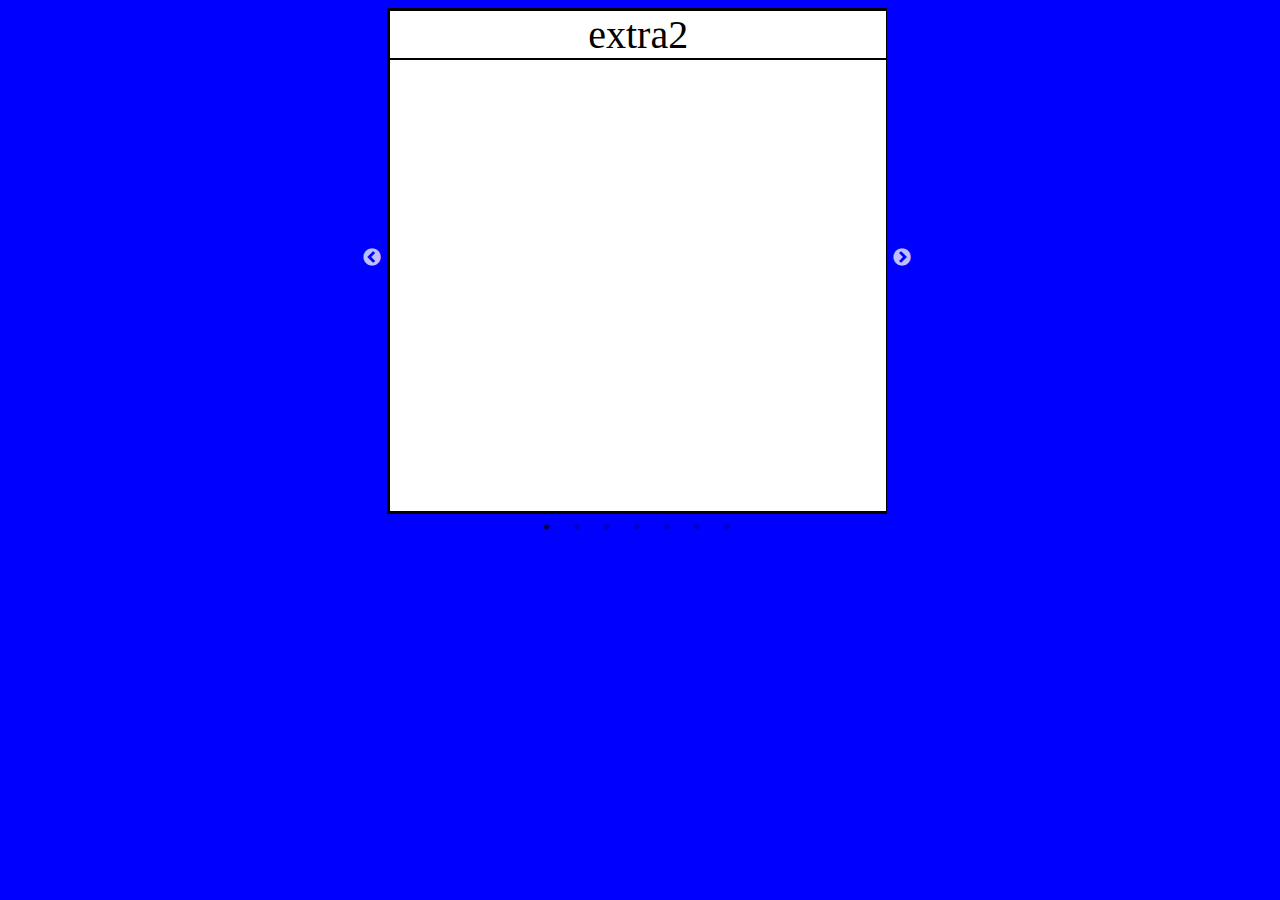
<file: DFPCarousel/index.html>
<html>
	<head>
		<title>Slick Remove Test</title>
		<script src="https://ajax.googleapis.com/ajax/libs/jquery/1.12.0/jquery.min.js"></script>
		<script src="js/slick-1.5.9/slick/slick.js" type='text/javascript'></script>
		<link rel='stylesheet' href='js/slick-1.5.9/slick/slick.css' type='text/css'>
		<link rel='stylesheet' href='js/slick-1.5.9/slick/slick-theme.css' type='text/css'>
		<link rel='stylesheet' href='css/style.css' type='text/css'>
	</head>
	<body bgcolor ="blue">
		<div class='myCarousel' style="width:500px; height:500px;">
			<div id="item1">1</div>
			<div id="item2">2</div>
			<div id="item3">3</div>
			<div id="item4">4</div>
			<div id="item5">5</div>

		</div>


		<div style='display:none'>
		<div id='fluid-div-1'></div>
			<div id='fluid-div-2'></div>
		</div>
		<script>
			$(document).ready(function(){
				var car = $('.myCarousel') ;
				$('.myCarousel').slick({
				arrows: true,
				addBefore:true,
                dots: true,
                autoplay: true,
                autoplaySpeed: 10000,
                responsive: [{
                    breakpoint: 1024,
                    settings: {
                        autoplay: false
                    }
                }]
            });
				var index = 1;
                		       $('.myCarousel').slick('slickAdd',"<div>extra1<div>",true);
                		       index++;
                		       $('.myCarousel').slick('slickAdd',"<div>extra2<div>",true);
				});
        		</script>
		<!--<script src="js/script.js" type='text/javascript'></script>-->
		<script>
		   var gads = document.createElement('script');
                gads.async = true;
                gads.type = 'text/javascript';
                var useSSL = 'https:' == document.location.protocol;
                gads.src = (useSSL ? 'https:' : 'http:') +
                    '//www.googletagservices.com/tag/js/gpt.js';
                var node = document.getElementsByTagName('script')[0];
                node.parentNode.insertBefore(gads, node);
                 var googletag = googletag || {};
    		    googletag.cmd = googletag.cmd || [];
                 googletag.cmd.push(function() {
                    var fu1 = googletag.defineSlot('/81214979/Desktop_HP_Carousel','fluid','fluid-div-1').addService(googletag.pubads());
                    var fu2 = googletag.defineSlot('/81214979/Desktop_HP_300X250', [300, 250],'fluid-div-2').addService(googletag.pubads());
                    googletag.pubads().enableSingleRequest();
                    googletag.pubads().collapseEmptyDivs();
                    googletag.enableServices();
                    googletag.pubads().addEventListener('slotRenderEnded', function(event){
                    	index = 1;
				  if (event.slot === fu1 ) {
				    	var fd1= document.getElementById('fluid-div-1');
				    	if(fd1.style.display==='none'){console.log("disp none 1");}else{
				    		console.log("adding 1");
				    		//alert("removing" + fd1.getAttribute('data-slick-index'));
				       jQuery('.myCarousel').slick('slickAdd',fd1,true);
				       index++;
				    	}
				  }
				  if (event.slot === fu2 ) {
				  	console.log("rend 2 complete");
				    	var fd2= document.getElementById('fluid-div-2');
				    	if(fd2.style.display==='none'){console.log("disp none 2");}else{
				    		console.log("adding 2");
				    		console.log(index);
				       jQuery('.myCarousel').slick('slickAdd',fd2,true);
				    	}
				  }
                    });
                    
                });
                 googletag.cmd.push(function() {
                    googletag.display('fluid-div-1');
                });
                googletag.cmd.push(function() {
                    googletag.display('fluid-div-2');
                });
                			
		</script>

	</body>
	</html>
</file>
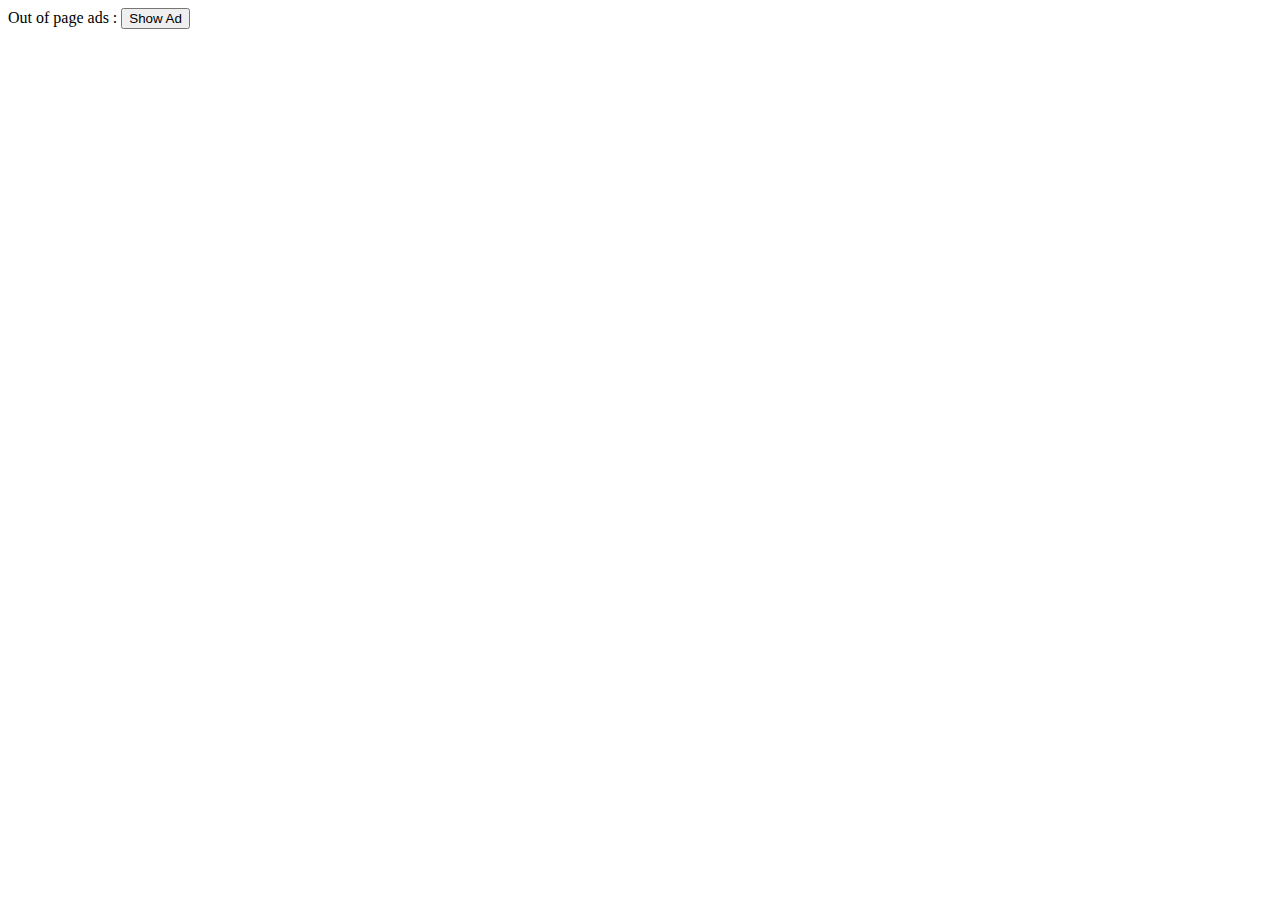
<file: async.html>
<html>
	<head>
		<title>DFP Out of PAGE POC</title>
	</head>
	<body>
		Out of page ads :
		<button id="showad">Show Ad</button>	
		<div id='myinterstitialbody'></div>
	<script>
	var inter;
	var interstitial = {
    	init : function(){
        	console.log("requesting Header");
         	interstitial.loadGPT();
	    	interstitial.callHeaderWithTimer();
    	},
    	//Loading with timer as GPT.js is sometimes not completely loaded
    	callHeaderWithTimer : function(){
    		if(typeof googletag !=='undefined'){
	    		console.log('GPT defined');
    			if(typeof inter !=='undefined'){
    				console.log("timer stopped");
    				clearInterval(inter);
    			}
    			interstitial.callHeader();
			}else{
				inter = setInterval(interstitial.init,3000);
			}
    	},
	    loadGPT : function(){
	    	console.log("calling gpt");
	    	var gads = document.createElement("script");
	      	gads.async = true;
	      	gads.type = "text/javascript";
	      	var useSSL = "https:" == document.location.protocol;
	      	gads.src = (useSSL ? "https:" : "http:") + "//www.googletagservices.com/tag/js/gpt.js";
	      	var node = document.getElementsByTagName("script")[0];
	      	node.parentNode.insertBefore(gads, node);
	    },
	    callHeader : function(){
	    	googletag.cmd.push(function() {
	     		googletag.defineSlot('/81214979/DFP_ASYNC_TRIAL', [320, 480], 'myinterstitialbody').addService(googletag.pubads());
    			googletag.pubads().enableSingleRequest();
    			googletag.pubads().collapseEmptyDivs();
    			googletag.enableServices();
	     });
	     	console.log("Header call completed");
	     	interstitial.callBody();
	    },
	    callBody : function(){
	    	console.log("body inititated");
	        googletag.cmd.push(function() { googletag.display('myinterstitialbody'); });
	        console.log("body called");
	        return;
	    }
};

	var el = document.getElementById('showad');
	el.addEventListener('click',interstitial.init);
	</script>
</body>
</html>
</file>
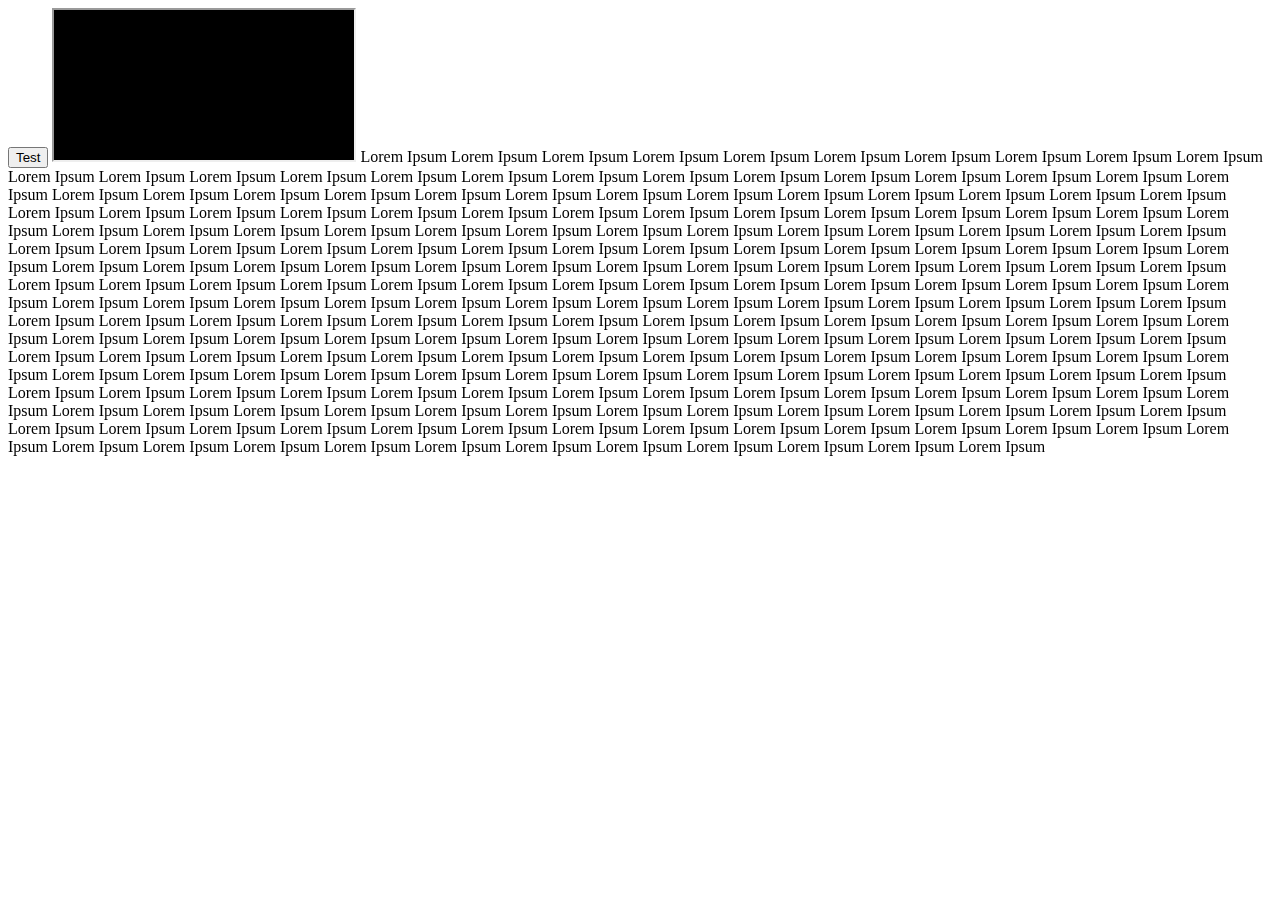
<file: dfpcheck.html>
<html>
	<head>
		<title>DFP Out of PAGE POC</title>

	</head>
	<body>
		<button id='test-btn'>Test</button>
		<script>
		</script>
		<iframe src='ad-frame.html' id='ad-frame'></iframe>
	Lorem Ipsum Lorem Ipsum Lorem Ipsum Lorem Ipsum Lorem Ipsum Lorem Ipsum Lorem Ipsum Lorem Ipsum Lorem Ipsum Lorem Ipsum Lorem Ipsum Lorem Ipsum Lorem Ipsum Lorem Ipsum Lorem Ipsum Lorem Ipsum 
	Lorem Ipsum Lorem Ipsum Lorem Ipsum Lorem Ipsum Lorem Ipsum Lorem Ipsum Lorem Ipsum Lorem Ipsum Lorem Ipsum Lorem Ipsum Lorem Ipsum Lorem Ipsum Lorem Ipsum Lorem Ipsum Lorem Ipsum Lorem Ipsum 
	Lorem Ipsum Lorem Ipsum Lorem Ipsum Lorem Ipsum Lorem Ipsum Lorem Ipsum Lorem Ipsum Lorem Ipsum Lorem Ipsum Lorem Ipsum Lorem Ipsum Lorem Ipsum Lorem Ipsum Lorem Ipsum Lorem Ipsum Lorem Ipsum 
	Lorem Ipsum Lorem Ipsum Lorem Ipsum Lorem Ipsum Lorem Ipsum Lorem Ipsum Lorem Ipsum Lorem Ipsum Lorem Ipsum Lorem Ipsum Lorem Ipsum Lorem Ipsum Lorem Ipsum Lorem Ipsum Lorem Ipsum Lorem Ipsum 
	Lorem Ipsum Lorem Ipsum Lorem Ipsum Lorem Ipsum Lorem Ipsum Lorem Ipsum Lorem Ipsum Lorem Ipsum Lorem Ipsum Lorem Ipsum Lorem Ipsum Lorem Ipsum Lorem Ipsum Lorem Ipsum Lorem Ipsum Lorem Ipsum 
	Lorem Ipsum Lorem Ipsum Lorem Ipsum Lorem Ipsum Lorem Ipsum Lorem Ipsum Lorem Ipsum Lorem Ipsum Lorem Ipsum Lorem Ipsum Lorem Ipsum Lorem Ipsum Lorem Ipsum Lorem Ipsum Lorem Ipsum Lorem Ipsum 
	Lorem Ipsum Lorem Ipsum Lorem Ipsum Lorem Ipsum Lorem Ipsum Lorem Ipsum Lorem Ipsum Lorem Ipsum Lorem Ipsum Lorem Ipsum Lorem Ipsum Lorem Ipsum Lorem Ipsum Lorem Ipsum Lorem Ipsum Lorem Ipsum 
	Lorem Ipsum Lorem Ipsum Lorem Ipsum Lorem Ipsum Lorem Ipsum Lorem Ipsum Lorem Ipsum Lorem Ipsum Lorem Ipsum Lorem Ipsum Lorem Ipsum Lorem Ipsum Lorem Ipsum Lorem Ipsum Lorem Ipsum Lorem Ipsum 
	Lorem Ipsum Lorem Ipsum Lorem Ipsum Lorem Ipsum Lorem Ipsum Lorem Ipsum Lorem Ipsum Lorem Ipsum Lorem Ipsum Lorem Ipsum Lorem Ipsum Lorem Ipsum Lorem Ipsum Lorem Ipsum Lorem Ipsum Lorem Ipsum 
	Lorem Ipsum Lorem Ipsum Lorem Ipsum Lorem Ipsum Lorem Ipsum Lorem Ipsum Lorem Ipsum Lorem Ipsum Lorem Ipsum Lorem Ipsum Lorem Ipsum Lorem Ipsum Lorem Ipsum Lorem Ipsum Lorem Ipsum Lorem Ipsum 
	Lorem Ipsum Lorem Ipsum Lorem Ipsum Lorem Ipsum Lorem Ipsum Lorem Ipsum Lorem Ipsum Lorem Ipsum Lorem Ipsum Lorem Ipsum Lorem Ipsum Lorem Ipsum Lorem Ipsum Lorem Ipsum Lorem Ipsum Lorem Ipsum 
	Lorem Ipsum Lorem Ipsum Lorem Ipsum Lorem Ipsum Lorem Ipsum Lorem Ipsum Lorem Ipsum Lorem Ipsum Lorem Ipsum Lorem Ipsum Lorem Ipsum Lorem Ipsum Lorem Ipsum Lorem Ipsum Lorem Ipsum Lorem Ipsum 
	Lorem Ipsum Lorem Ipsum Lorem Ipsum Lorem Ipsum Lorem Ipsum Lorem Ipsum Lorem Ipsum Lorem Ipsum Lorem Ipsum Lorem Ipsum Lorem Ipsum Lorem Ipsum Lorem Ipsum Lorem Ipsum Lorem Ipsum Lorem Ipsum 
	Lorem Ipsum Lorem Ipsum Lorem Ipsum Lorem Ipsum Lorem Ipsum Lorem Ipsum Lorem Ipsum Lorem Ipsum Lorem Ipsum Lorem Ipsum Lorem Ipsum Lorem Ipsum Lorem Ipsum Lorem Ipsum Lorem Ipsum Lorem Ipsum 
	<script>
		var testBtn = document.getElementById('test-btn');
		testBtn.addEventListener('click',function(){
			var adFrame = document.getElementById('ad-frame');
			var adFrameContent = (adFrame.contentWindow || adFrame.contentDocument);
			if(adFrameContent.document) adFrameDoc = adFrameContent.document;
			var interstitialDiv = adFrameDoc.getElementById('myinterstitialbody');
			adFrameContent.interstitial.init();
			console.log(interstitialDiv);
		});
		function closeFrame(){
			var adFrame = document.getElementById('ad-frame');
			adFrame.style.visibility='hidden';	
			adFrame.style.display = 'none';
		}
		// console.log(adFrame.contentDocument);
			//console.log(adFrame);
				//var adFrameDoc;
			//console.log(adFrameContent);
			
			//var interstitialDiv = adFrameDoc.getElementById('myinterstitialbody');
			//console.log(interstitialDiv);
	</script>
</body>

</html>
</file>
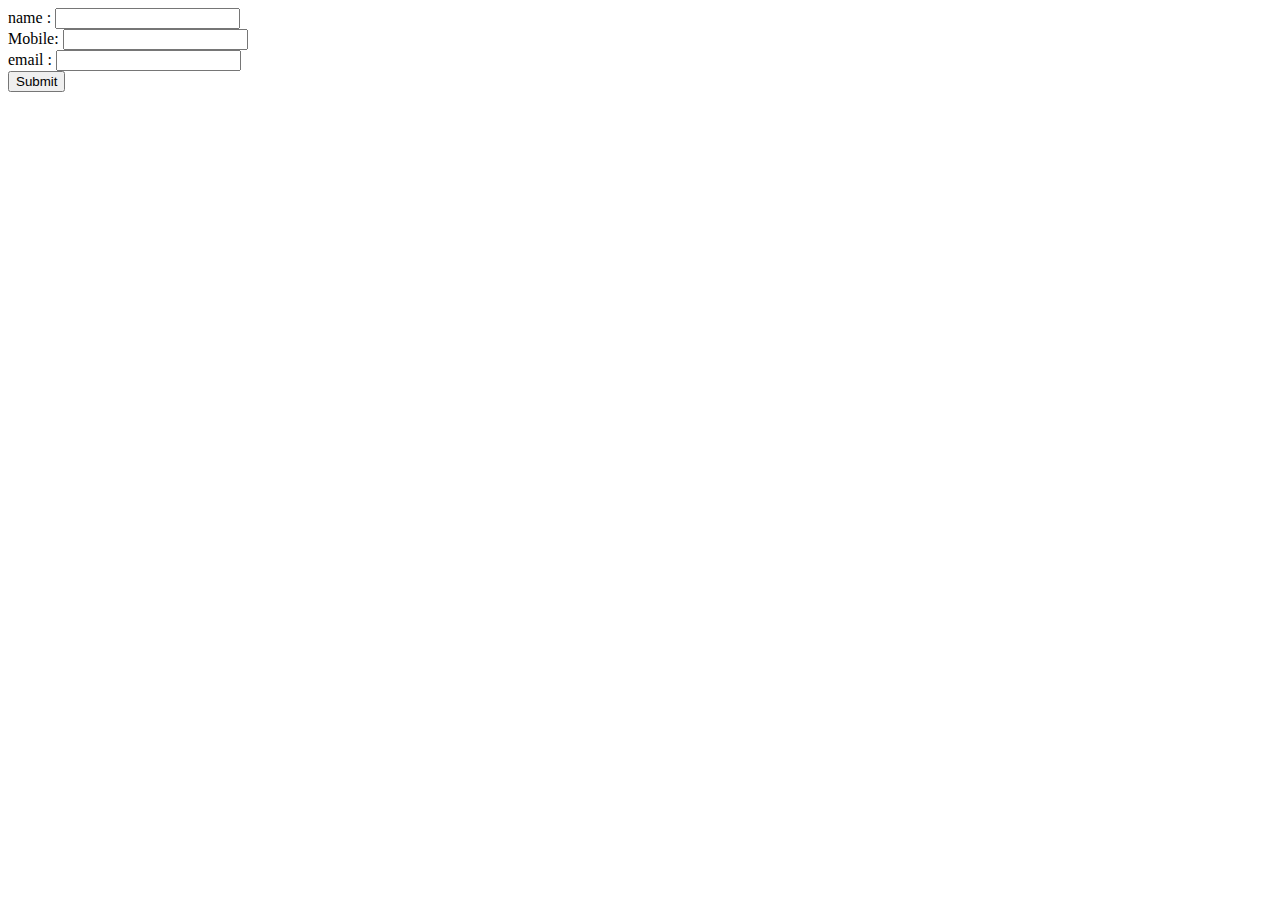
<file: leaddfp.html>
<html>
<form action="http://quikr.com/validateMobile" method="POST" enctype='application/json'>

		<input type="hidden" name="campaignName" value="HONDA_BRV"/>
		<input type="hidden" name="campaignID" value="44"/>
name :
		<input type="text" name="NAME"/><br/>
Mobile:
	<input type="mobile" name="MOBILE"/><br/>
email : 
	<input type="email" name="EMAIL"/><br/>
	<input type="submit" name="submit">
</form>
</html>
</file>
<file: DFPCarousel/css/style.css>
.myCarousel{
	position:relative;
	left:30%;
}
.myCarousel div{
	background-color: white;
	text-align: center;
	font-size: 40px;
	border:solid 1px black;
}
</file>
